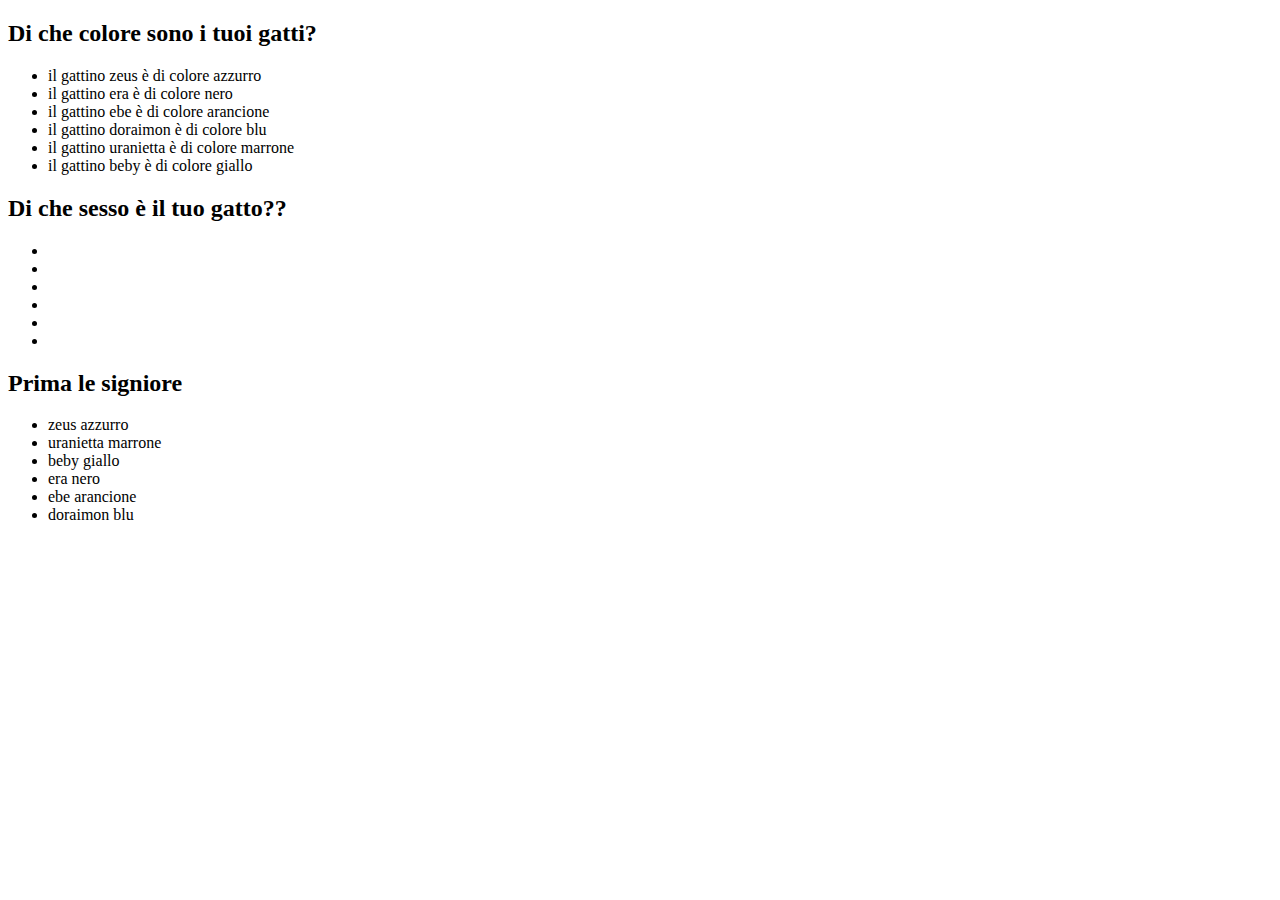
<file: js-snack-cats-v2.0/index.html>
<!DOCTYPE html>
<html lang="en">
<head>
	<meta charset="UTF-8">
	<meta http-equiv="X-UA-Compatible" content="IE=edge">
	<meta name="viewport" content="width=device-width, initial-scale=1.0">
	<link rel="stylesheet" href="https://cdnjs.cloudflare.com/ajax/libs/font-awesome/5.15.3/css/all.min.css" integrity="sha512-iBBXm8fW90+nuLcSKlbmrPcLa0OT92xO1BIsZ+ywDWZCvqsWgccV3gFoRBv0z+8dLJgyAHIhR35VZc2oM/gI1w==" crossorigin="anonymous" />
	<title>Document</title>
	<link rel="stylesheet" href="./master.css">
</head>
<body>
	<div class="Milestone-1">
		<h2>Di che colore sono i tuoi gatti?</h2>
		<ul class="list">
		</ul>	
	</div>
	<div class="Milestone-2">
		<h2>Di che sesso è il tuo gatto??</h2>
		<ul class="list">
		</ul>	
	</div>
	<div class="Milestone-3">
		<h2>Prima le signiore</h2>
		<ul class="list">
		</ul>	
	</div>

	<script src="https://cDnjs.cloudflare.com/ajax/libs/jquery/3.6.0/jquery.min.js" integrity="sha512-894YE6QWD5I59HgZOGReFYm4dnWc1Qt5NtvYSaNcOP+u1T9qYdvdihz0PPSiiqn/+/3e7Jo4EaG7TubfWGUrMQ==" crossorigin="anonymous"></script>
	<script src="./main.js"></script>
</body>
</html>
</file>
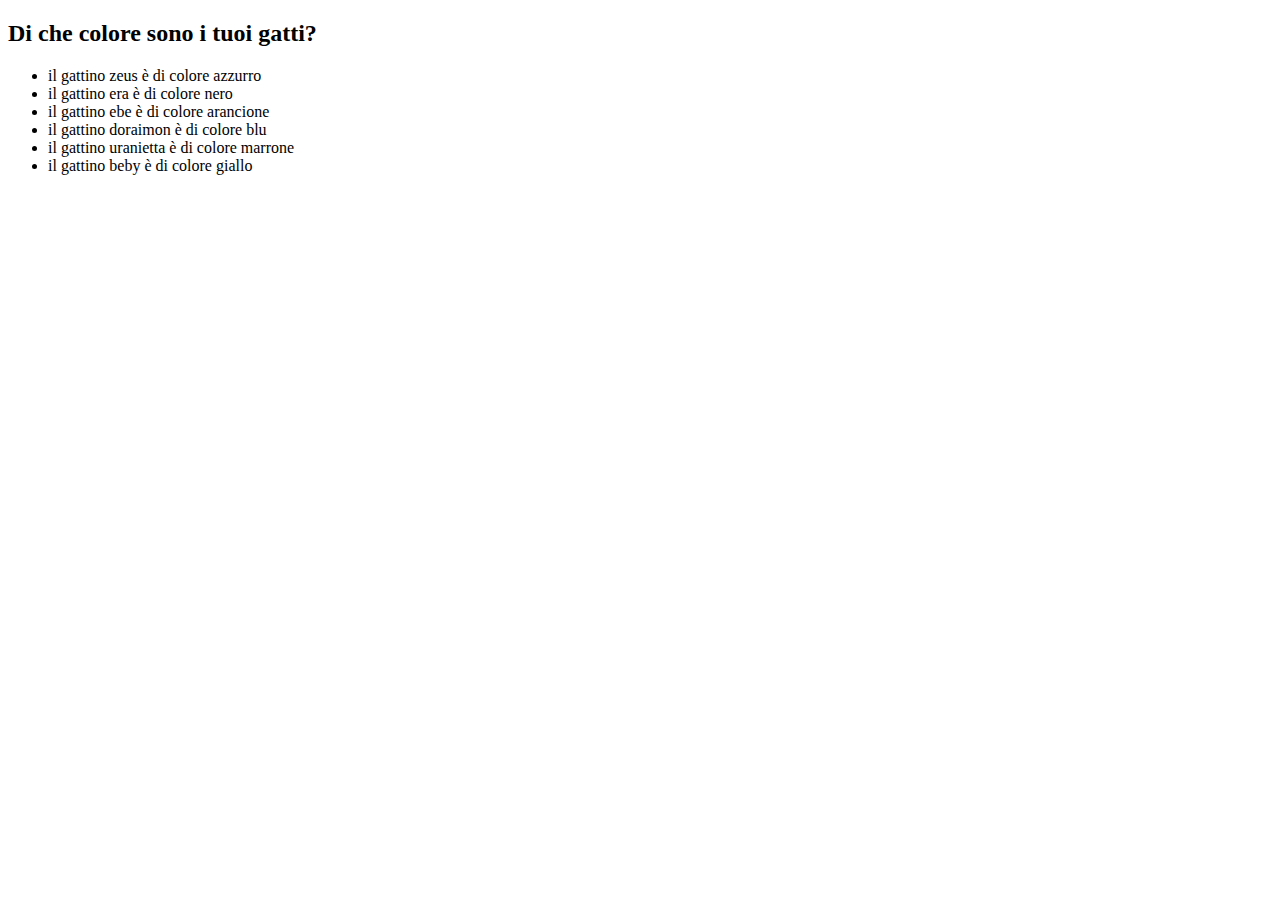
<file: js-snack-cats/index.html>
<!DOCTYPE html>
<html lang="en">
<head>
	<meta charset="UTF-8">
	<meta http-equiv="X-UA-Compatible" content="IE=edge">
	<meta name="viewport" content="width=device-width, initial-scale=1.0">
	<title>Document</title>
</head>
<body>
	<div class=" Milestone-1">
		<h2>Di che colore sono i tuoi gatti?</h2>
		<ul class="colorName"></ul>	
	</div>

		

	<script src="https://cDnjs.cloudflare.com/ajax/libs/jquery/3.6.0/jquery.min.js" integrity="sha512-894YE6QWD5I59HgZOGReFYm4dnWc1Qt5NtvYSaNcOP+u1T9qYdvdihz0PPSiiqn/+/3e7Jo4EaG7TubfWGUrMQ==" crossorigin="anonymous"></script>
	<script src="./main.js"></script>
</body>
</html>
</file>
<file: js-snack-cats-v2.0/master.css>
.Milestone-2 li.femmina i{
	color: pink;
}
.Milestone-2 li.maschio i{
	color: blue;
}
</file>
